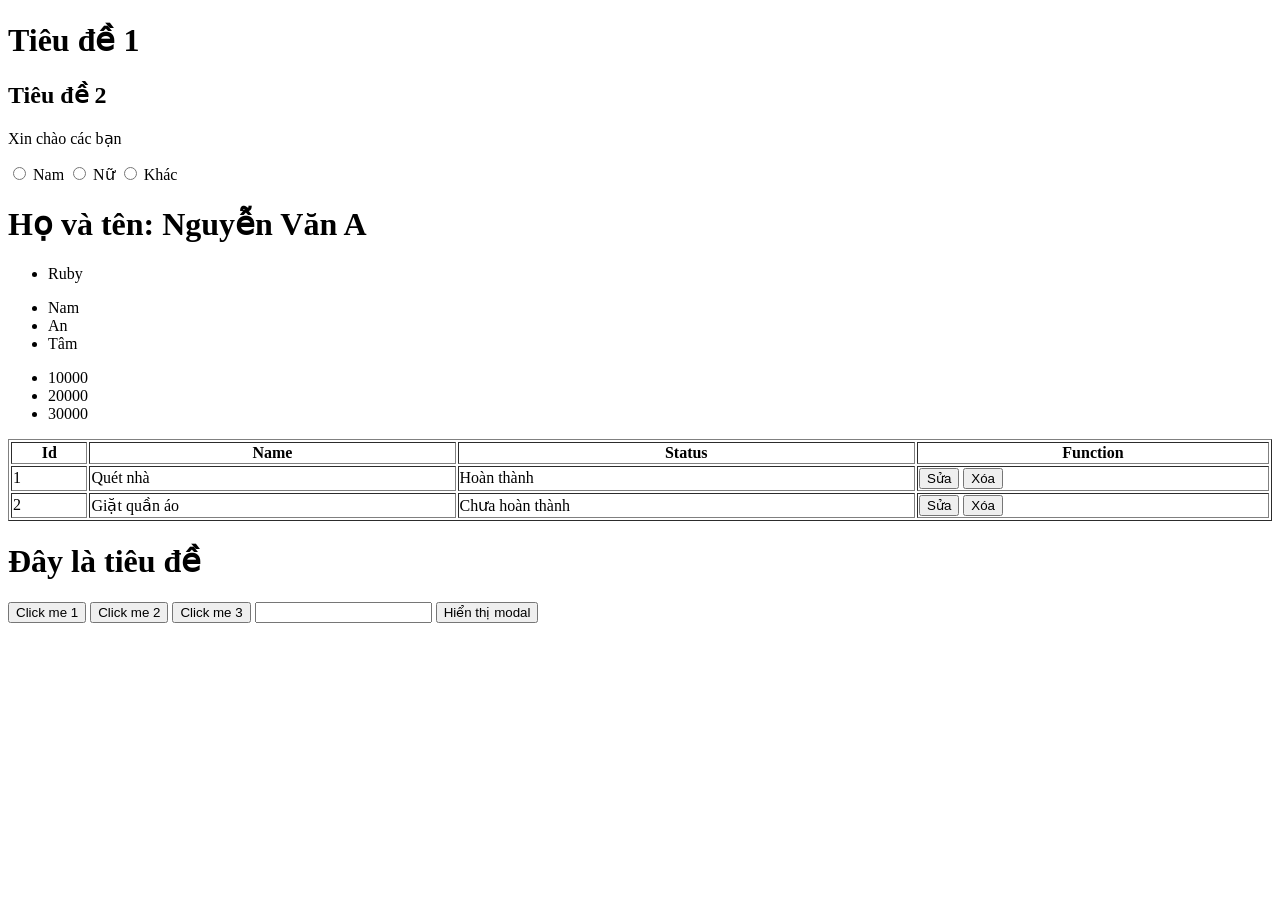
<file: index.html>
<!doctype html>
<html lang="en">
  <head>
    <meta charset="UTF-8" />
    <meta name="viewport" content="width=device-width, initial-scale=1.0" />
    <title>Document</title>
    <link rel="stylesheet" href="./index.css" />
  </head>
  <body>
    <h1 id="title-1">Tiêu đề 1</h1>

    <h2 id="title-2">Tiêu đề 2</h2>

    <p class="paragraph">Xin chào các bạn</p>

    <input name="gender" type="radio" /> Nam
    <input name="gender" type="radio" /> Nữ
    <input name="gender" type="radio" /> Khác

    <h1 id="fullname">
      Họ và tên: Nguyễn Văn A

      <span style="display: none">Tôi là một người bình thường</span>
    </h1>

    <ul id="cource-list">
      <li>HTML</li>
      <li>CSS</li>
      <li>JavaScript</li>
    </ul>

    <ul id="name-list"></ul>

    <ul id="price-list"></ul>

    <table border="1" width="100%">
      <thead>
        <tr>
          <th>Id</th>
          <th>Name</th>
          <th>Status</th>
          <th>Function</th>
        </tr>
      </thead>
      <tbody id="tbody"></tbody>
    </table>

    <h1 id="title-main">Đây là tiêu đề</h1>

    <button onclick="console.log('Click me 1')">Click me 1</button>

    <button id="button-2">Click me 2</button>

    <button id="button-3">Click me 3</button>

    <input id="input-text" type="text" />

    <button id="btn-show">Hiển thị modal</button>

    <div id="modal" style="display: none">
      Đây là modal

      <button id="btn-close">X</button>
    </div>

    <script src="./index.js"></script>
  </body>
</html>
</file>
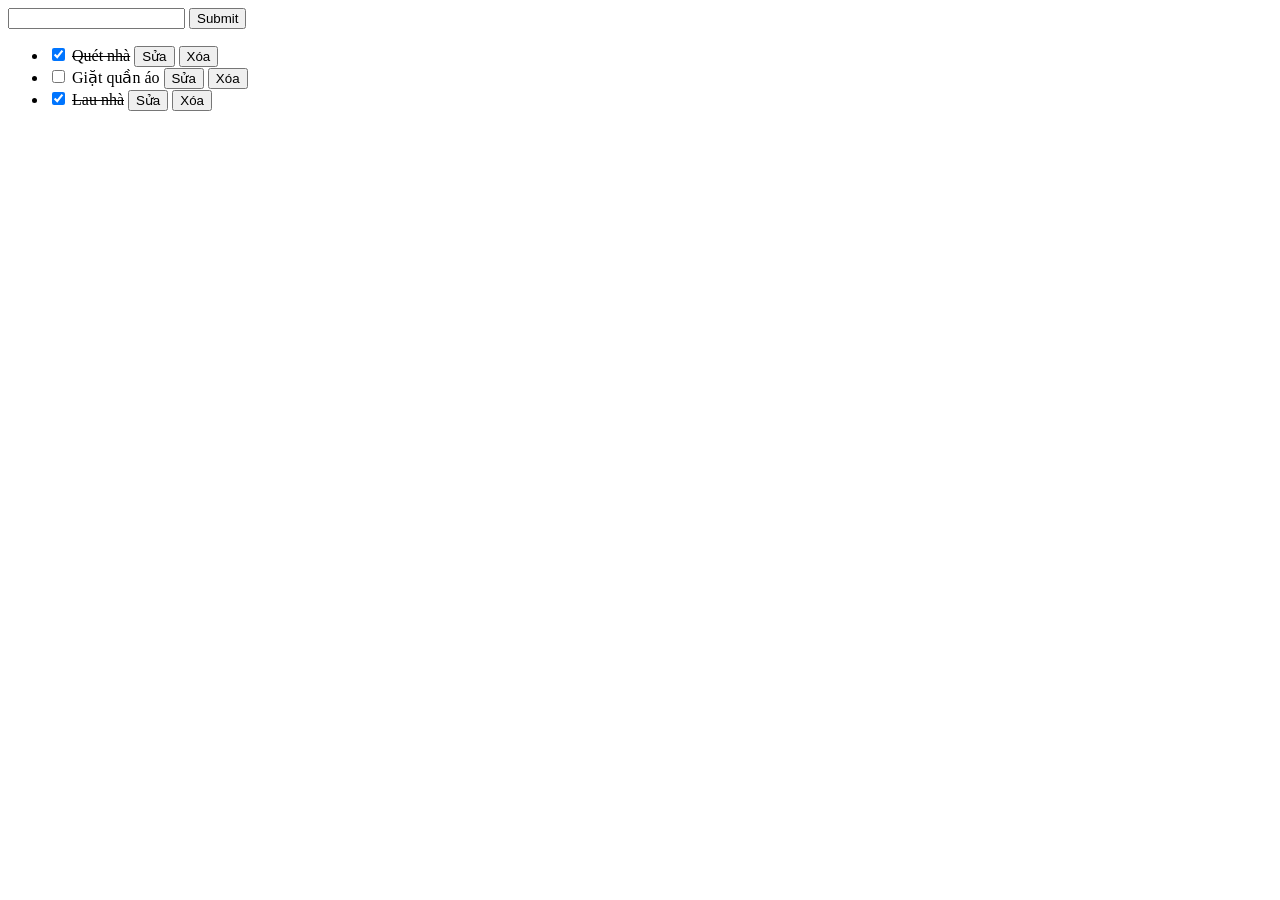
<file: todolist.html>
<!doctype html>
<html lang="en">
  <head>
    <meta charset="UTF-8" />
    <meta name="viewport" content="width=device-width, initial-scale=1.0" />
    <title>Document</title>
  </head>
  <body>
    <form id="form">
      <input id="job-name" type="text" />
      <button>Submit</button>
    </form>

    <ul id="job-list"></ul>

    <script src="./todolist.js"></script>
  </body>
</html>
</file>
<file: index.css>
.title-main {
  font-size: 40px;
  font-style: italic;
  color: red;
}
</file>
